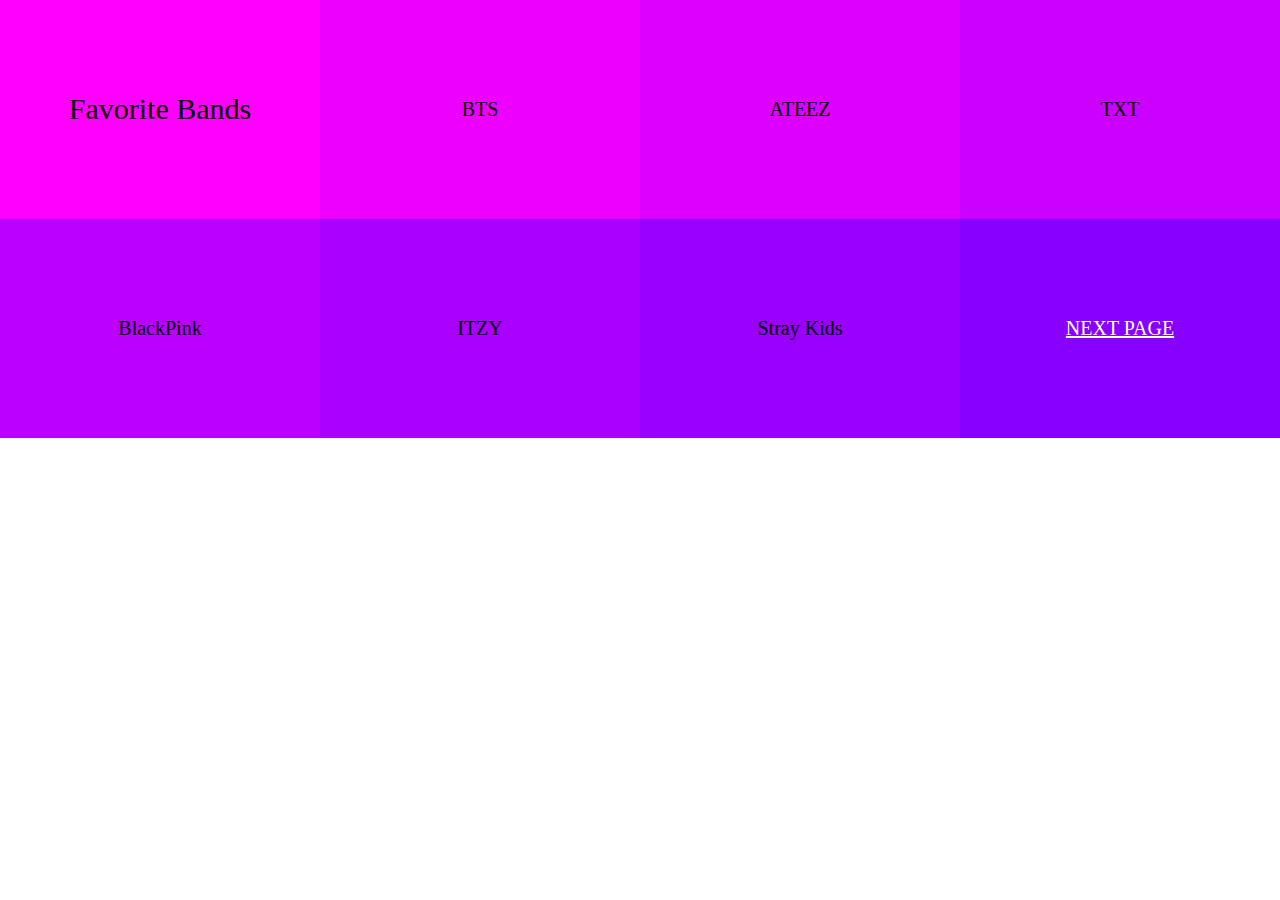
<file: index.html>
<!DOCTYPE html>
<html lang="en">
<head>
    <meta charset="UTF-8">
    <meta name="viewport" content="width=device-width, initial-scale=1.0">
    <meta http-equiv="X-UA-Compatible" content="ie=edge">
    <title>Document</title>
    <link rel="stylesheet" href="main.css">
</head>
<body>
    <header>
        Favorite Bands
    </header>
    <div class="logo">
        BTS
    </div>
    <nav>
        ATEEZ
    </nav>
    <div class="one">TXT</div>
    <div class="two">BlackPink</div>
    <div class="three">ITZY</div>
    <div class="four">Stray Kids</div>
    <a href="two">NEXT PAGE</a>
</body>
</html>
</file>
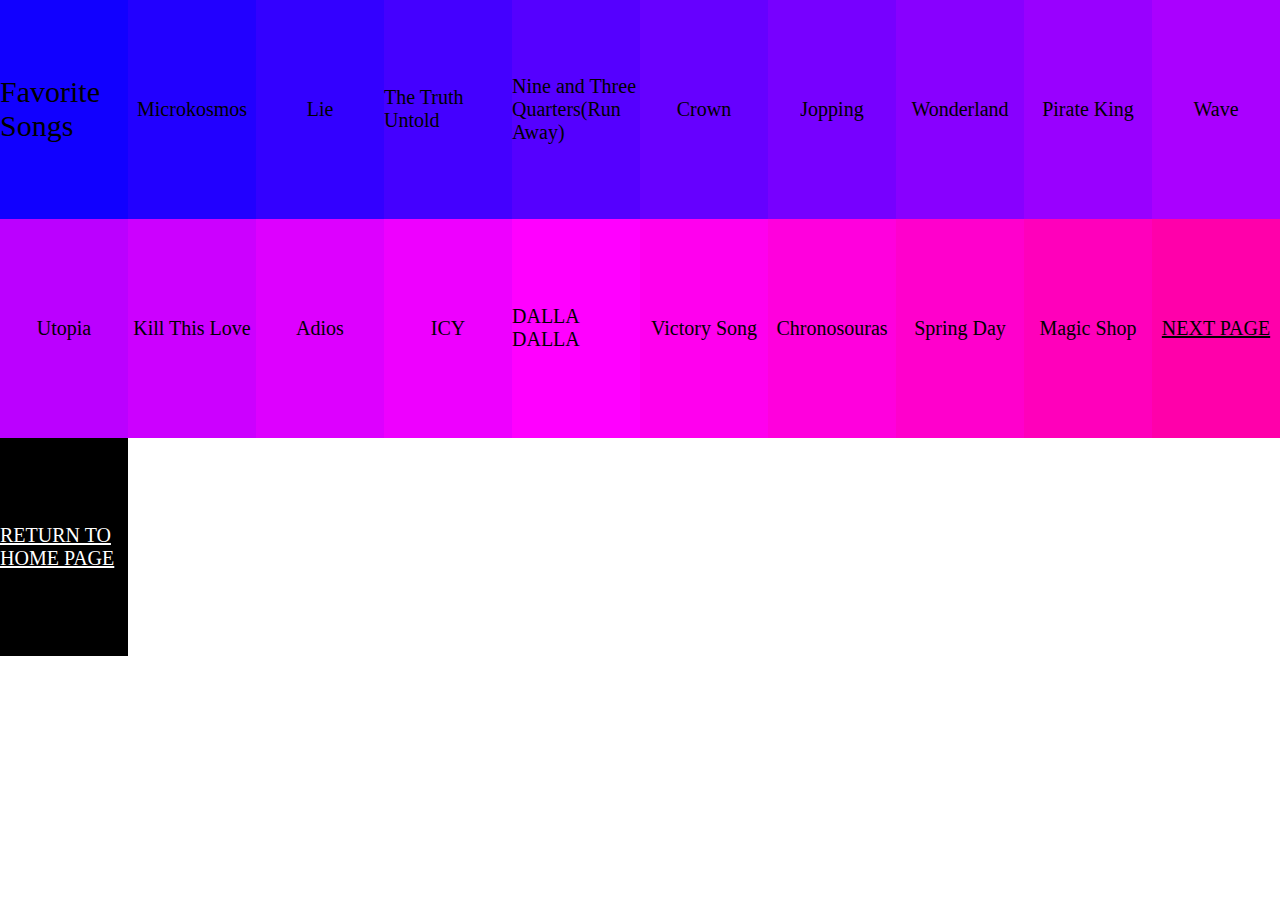
<file: two/index.html>
<!DOCTYPE html>
<html lang="en">
<head>
    <meta charset="UTF-8">
    <meta name="viewport" content="width=device-width, initial-scale=1.0">
    <meta http-equiv="X-UA-Compatible" content="ie=edge">
    <title>two</title>
    <link rel="stylesheet" href="main.css">
</head>
<body>
    <header>
        Favorite Songs
    </header>
    <div class="logo">
        Microkosmos
    </div>
    <nav>
        Lie
    </nav>
    <div class="one">The Truth Untold</div>
    <div class="two">Nine and Three Quarters(Run Away)</div>
    <div class="three">Crown</div>
    <div class="four">Jopping</div>
    <div class="five">Wonderland</div>
    <div class="six">Pirate King</div>
    <div class="seven">Wave</div>
    <div class="eight">Utopia</div>
    <div class="nine">Kill This Love</div>
    <div class="ten">Adios</div>
    <div class="eleven">ICY</div>
    <div class="twelve">DALLA DALLA</div>
    <div class="thirteen">Victory Song</div>
    <div class="fourteen">Chronosouras</div>
    <div class="fifteen">Spring Day</div>
    <div class="sixteen">Magic Shop</div>
    <a class="seventeen" href="three">NEXT PAGE</a>
    <a href="..">RETURN TO HOME PAGE</a>
</body>
</html>
</file>
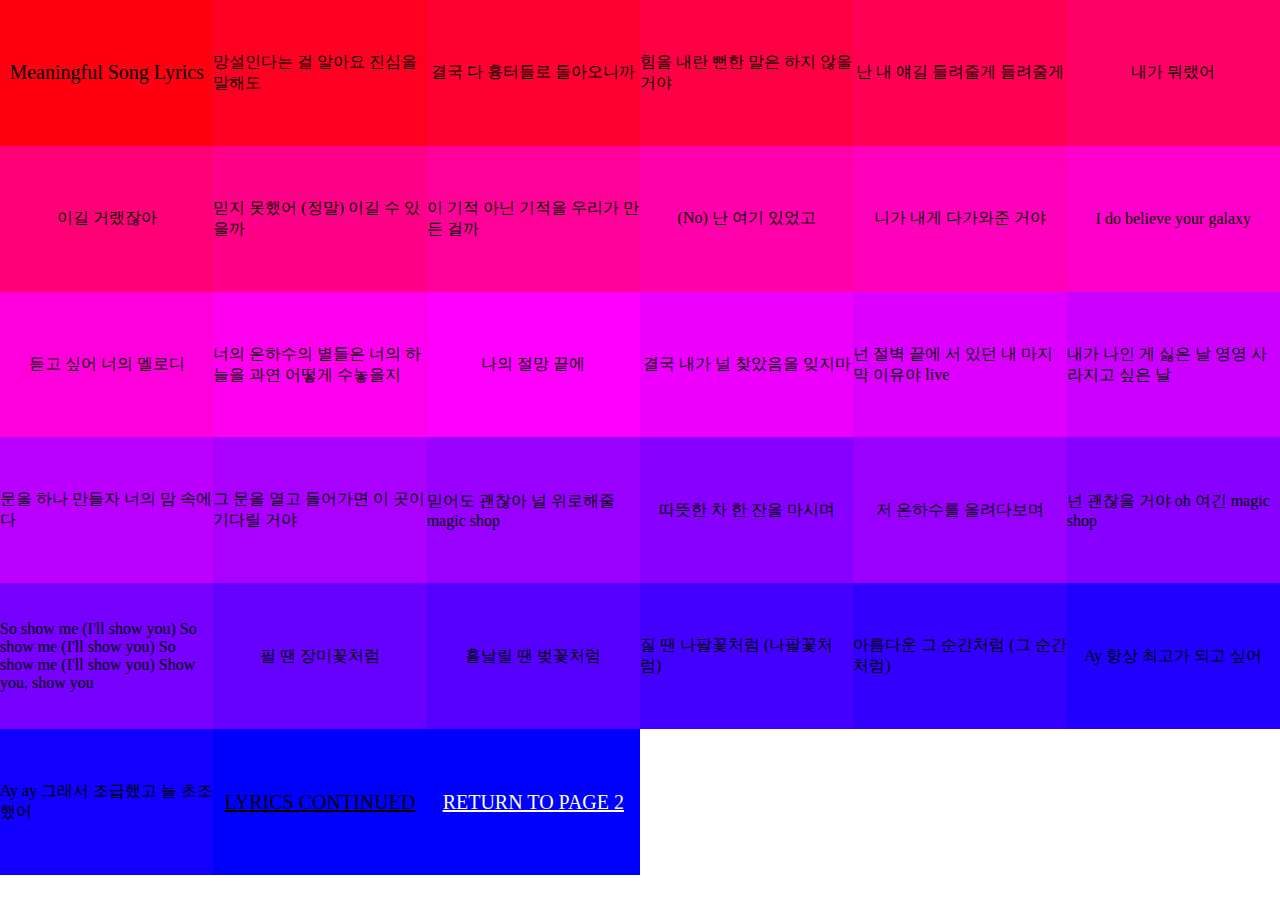
<file: two/three/index.html>
<!DOCTYPE html>
<html lang="en">
<head>
    <meta charset="UTF-8">
    <meta name="viewport" content="width=device-width, initial-scale=1.0">
    <meta http-equiv="X-UA-Compatible" content="ie=edge">
    <title>three</title>
    <link rel="stylesheet" href="main.css">
</head>
<body>
    <header>
        Meaningful Song Lyrics
    </header>
    <div class="logo">
        망설인다는 걸 알아요 진심을 말해도
    </div>
    <nav>
        결국 다 흉터들로 돌아오니까
    </nav>
    <div class="one">힘을 내란 뻔한 말은 하지 않을 거야</div>
    <div class="two">난 내 얘길 들려줄게 들려줄게</div>
    <div class="three">내가 뭐랬어</div>
    <div class="four">이길 거랬잖아</div>
    <div class="five">믿지 못했어 (정말) 이길 수 있을까</div>
    <div class="six">이 기적 아닌 기적을 우리가 만든 걸까</div>
    <div class="seven">(No) 난 여기 있었고</div>
    <div class="eight">니가 내게 다가와준 거야</div>
    <div class="nine">I do believe your galaxy</div>
    <div class="ten">듣고 싶어 너의 멜로디</div>
    <div class="eleven">너의 은하수의 별들은 너의 하늘을 과연 어떻게 수놓을지</div>
    <div class="twelve">나의 절망 끝에</div>
    <div class="thirteen">결국 내가 널 찾았음을 잊지마</div>
    <div class="fourteen">넌 절벽 끝에 서 있던 내 마지막 이유야 live</div>
    <div class="fifteen">내가 나인 게 싫은 날 영영 사라지고 싶은 날</div>
    <div class="sixteen">문을 하나 만들자 너의 맘 속에 다</div>
    <div class="seventeen">그 문을 열고 들어가면 이 곳이 기다릴 거야</div>
    <div class="eighteen">믿어도 괜찮아 널 위로해줄 magic shop</div>
    <div class="nineteen">따뜻한 차 한 잔을 마시며</div>
    <div class="twenty">저 은하수를 올려다보며</div>
    <div class="twenty-one">넌 괜찮을 거야 oh 여긴 magic shop</div>
    <div class="twenty-two">So show me (I'll show you)
        So show me (I'll show you)
        So show me (I'll show you)
        Show you, show you</div>
    <div class="twenty-three">필 땐 장미꽃처럼</div>
    <div class="twenty-four">흩날릴 땐 벚꽃처럼</div>
    <div class="twenty-five">질 땐 나팔꽃처럼 (나팔꽃처럼)</div>
    <div class="twenty-six">아름다운 그 순간처럼 (그 순간처럼)</div>
    <div class="twenty-seven">Ay 항상 최고가 되고 싶어</div>
    <div class="twenty-eight">Ay ay 그래서 조급했고 늘 초조했어</div>
    <a class="twenty-nine" href="four">LYRICS CONTINUED</a>
    <a href="..">RETURN TO PAGE 2</a>
</body>
</html>
</file>
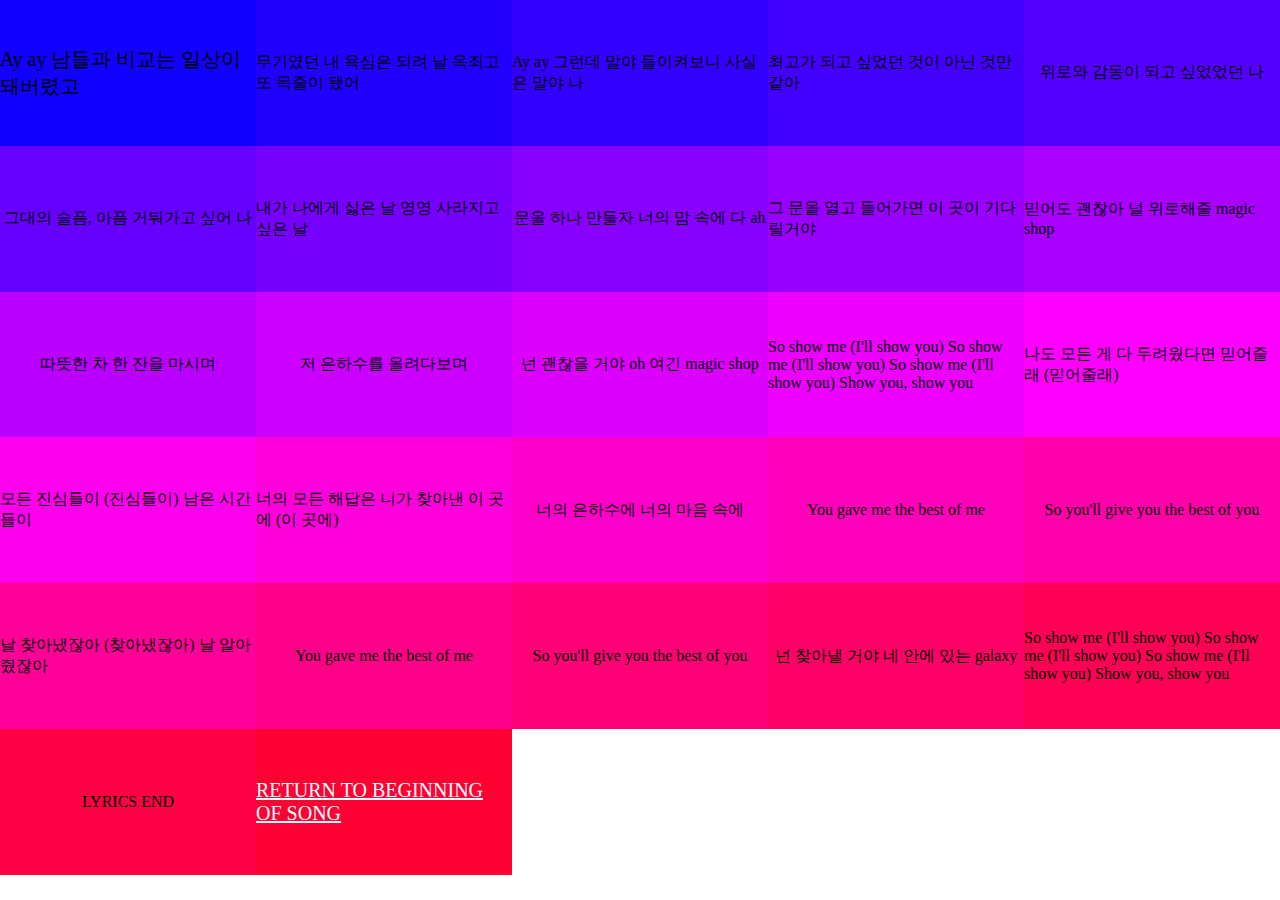
<file: two/three/four/index.html>
<!DOCTYPE html>
<html lang="en">
<head>
    <meta charset="UTF-8">
    <meta name="viewport" content="width=device-width, initial-scale=1.0">
    <meta http-equiv="X-UA-Compatible" content="ie=edge">
    <title>three</title>
    <link rel="stylesheet" href="main.css">
</head>
<body>
    <header>
        Ay ay 남들과 비교는 일상이 돼버렸고
    </header>
    <div class="logo">
        무기였던 내 욕심은 되려 날 옥죄고 또 목줄이 됐어
    </div>
    <nav>
        Ay ay 그런데 말야 돌이켜보니 사실은 말야 나
    </nav>
    <div class="one">최고가 되고 싶었던 것이 아닌 것만 같아</div>
    <div class="two">위로와 감동이 되고 싶었었던 나</div>
    <div class="three">그대의 슬픔, 아픔 거둬가고 싶어 나</div>
    <div class="four">내가 나에게 싫은 날 영영 사라지고 싶은 날</div>
    <div class="five">문을 하나 만들자 너의 맘 속에 다 ah</div>
    <div class="six">그 문을 열고 들어가면 이 곳이 기다릴거야</div>
    <div class="seven">믿어도 괜찮아 널 위로해줄 magic shop</div>
    <div class="eight">따뜻한 차 한 잔을 마시며</div>
    <div class="nine">저 은하수를 올려다보며</div>
    <div class="ten">넌 괜찮을 거야 oh 여긴 magic shop</div>
    <div class="eleven">So show me (I'll show you)
        So show me (I'll show you)
        So show me (I'll show you)
        Show you, show you</div>
    <div class="twelve">나도 모든 게 다 두려웠다면 믿어줄래 (믿어줄래)</div>
    <div class="thirteen">모든 진심들이 (진심들이) 남은 시간들이</div>
    <div class="fourteen">너의 모든 해답은 니가 찾아낸 이 곳에 (이 곳에)</div>
    <div class="fifteen">너의 은하수에 너의 마음 속에</div>
    <div class="sixteen">You gave me the best of me</div>
    <div class="seventeen">So you'll give you the best of you</div>
    <div class="eighteen">날 찾아냈잖아 (찾아냈잖아) 날 알아줬잖아</div>
    <div class="nineteen">You gave me the best of me</div>
    <div class="twenty">So you'll give you the best of you</div>
    <div class="twenty-one">넌 찾아낼 거야 네 안에 있는 galaxy</div>
    <div class="twenty-two">So show me (I'll show you)
        So show me (I'll show you)
        So show me (I'll show you)
        Show you, show you</div>
    <div class="twenty-three">LYRICS END</div>
    <a href="..">RETURN TO BEGINNING OF SONG</a>
</body>
</html>
</file>
<file: main.css>
body{
    margin: 0;
    height: 100vh;

    display: grid;
    grid-template-columns: 1fr 1fr 1fr 1fr;
    grid-template-rows: 1fr 1fr 1fr 1fr 25px;
}

header{
    background-color: #f0f;
    font-family: cursive;
    font-size: 30px;

    display: flex;
    flex-direction: column;
    justify-content: center;
    align-items: center;
}
.logo{
    background-color: #e0f;
    font-size: 20px;

    display: flex;
    flex-direction: column;
    justify-content: center;
    align-items: center;
}
nav{
    background-color: #d0f;
    font-size: 20px;

    display: flex;
    flex-direction: column;
    justify-content: center;
    align-items: center;
}
.one{
    background-color: #c0f;
    font-size: 20px;

    display: flex;
    flex-direction: column;
    justify-content: center;
    align-items: center;
}
.two{
    background-color: #b0f;
    font-size: 20px;

    display: flex;
    flex-direction: column;
    justify-content: center;
    align-items: center;
}
.three{
    background-color: #a0f;
    font-size: 20px;

    display: flex;
    flex-direction: column;
    justify-content: center;
    align-items: center;
}
.four{
    background-color: #90f;
    font-size: 20px;

    display: flex;
    flex-direction: column;
    justify-content: center;
    align-items: center;
}
a{
    background-color: #80f;
    color: white;
    font-size: 20px;

    display: flex;
    flex-direction: column;
    justify-content: center;
    align-items: center;
}
</file>
<file: two/main.css>
body{
    margin: 0;
    height: 100vh;

    display: grid;
    grid-template-columns: 1fr 1fr 1fr 1fr 1fr 1fr 1fr 1fr 1fr 1fr;
    grid-template-rows: 1fr 1fr 1fr 1fr 25px;
}

header{
    background-color: #10f;
    font-family: cursive;
    font-size: 30px;

    display: flex;
    flex-direction: column;
    justify-content: center;
    align-items: center;
}
.logo{
    background-color: #20f;
    font-size: 20px;

    display: flex;
    flex-direction: column;
    justify-content: center;
    align-items: center;
}
nav{
    background-color: #30f;
    font-size: 20px;

    display: flex;
    flex-direction: column;
    justify-content: center;
    align-items: center;
}
.one{
    background-color: #40f;
    font-size: 20px;

    display: flex;
    flex-direction: column;
    justify-content: center;
    align-items: center;
}
.two{
    background-color: #50f;
    font-size: 20px;

    display: flex;
    flex-direction: column;
    justify-content: center;
    align-items: center;
}
.three{
    background-color: #60f;
    font-size: 20px;

    display: flex;
    flex-direction: column;
    justify-content: center;
    align-items: center;
}
.four{
    background-color: #70f;
    font-size: 20px;

    display: flex;
    flex-direction: column;
    justify-content: center;
    align-items: center;
}
.five{
    background-color: #80f;
    font-size: 20px;

    display: flex;
    flex-direction: column;
    justify-content: center;
    align-items: center;
}
.six{
    background-color: #90f;
    font-size: 20px;

    display: flex;
    flex-direction: column;
    justify-content: center;
    align-items: center;
}
.seven{
    background-color: #a0f;
    font-size: 20px;

    display: flex;
    flex-direction: column;
    justify-content: center;
    align-items: center;
}
.eight{
    background-color: #b0f;
    font-size: 20px;

    display: flex;
    flex-direction: column;
    justify-content: center;
    align-items: center;
}
.nine{
    background-color: #c0f;
    font-size: 20px;

    display: flex;
    flex-direction: column;
    justify-content: center;
    align-items: center;
}
.ten{
    background-color: #d0f;
    font-size: 20px;

    display: flex;
    flex-direction: column;
    justify-content: center;
    align-items: center;
}
.eleven{
    background-color: #e0f;
    font-size: 20px;

    display: flex;
    flex-direction: column;
    justify-content: center;
    align-items: center;
}
.twelve{
    background-color: #f0f;
    font-size: 20px;

    display: flex;
    flex-direction: column;
    justify-content: center;
    align-items: center;
}
.thirteen{
    background-color: #f0e;
    font-size: 20px;

    display: flex;
    flex-direction: column;
    justify-content: center;
    align-items: center;
}
.fourteen{
    background-color: #f0d;
    font-size: 20px;

    display: flex;
    flex-direction: column;
    justify-content: center;
    align-items: center;
}
.fifteen{
    background-color: #f0c;
    font-size: 20px;

    display: flex;
    flex-direction: column;
    justify-content: center;
    align-items: center;
}
.sixteen{
    background-color: #f0b;
    font-size: 20px;

    display: flex;
    flex-direction: column;
    justify-content: center;
    align-items: center;
}
.seventeen{
    background-color: #f0a;
    font-size: 20px;
    color: black;

    display: flex;
    flex-direction: column;
    justify-content: center;
    align-items: center;
}
a{
    background-color: black;
    color: white;
    font-size: 20px;

    display: flex;
    flex-direction: column;
    justify-content: center;
    align-items: center;
}
</file>
<file: two/three/main.css>
body{
    margin: 0;
    height: 100vh;

    display: grid;
    grid-template-columns: 1fr 1fr 1fr 1fr 1fr 1fr;
    grid-template-rows: 1fr 1fr 1fr 1fr 1fr 1fr 25px;
}

header{
    background-color: #f01;
    font-size: 20px;
    font-family: cursive;

    display: flex;
    flex-direction: column;
    justify-content: center;
    align-items: center;
}
.logo{
    background-color: #f02;
    display: flex;
    flex-direction: column;
    justify-content: center;
    align-items: center;
}
nav{
    background-color:#f03;

    display: flex;
    flex-direction: column;
    justify-content: center;
    align-items: center;
}
.one{
    background-color: #f04;

    display: flex;
    flex-direction: column;
    justify-content: center;
    align-items: center;
}
.two{
    background-color: #f05;

    display: flex;
    flex-direction: column;
    justify-content: center;
    align-items: center;
}
.three{
    background-color: #f06;

    display: flex;
    flex-direction: column;
    justify-content: center;
    align-items: center;
}
.four{
    background-color: #f07;

    display: flex;
    flex-direction: column;
    justify-content: center;
    align-items: center;
}
.five{
    background-color: #f08;

    display: flex;
    flex-direction: column;
    justify-content: center;
    align-items: center;
}
.six{
    background-color: #f09;

    display: flex;
    flex-direction: column;
    justify-content: center;
    align-items: center;
}
.seven{
    background-color:#f0a;

    display: flex;
    flex-direction: column;
    justify-content: center;
    align-items: center;
}
.eight{
    background-color:#f0b;

    display: flex;
    flex-direction: column;
    justify-content: center;
    align-items: center;
}
.nine{
    background-color:#f0c;

    display: flex;
    flex-direction: column;
    justify-content: center;
    align-items: center;
}
.ten{
    background-color:#f0d;

    display: flex;
    flex-direction: column;
    justify-content: center;
    align-items: center;
}
.eleven{
    background-color:#f0e;
    
    display: flex;
    flex-direction: column;
    justify-content: center;
    align-items: center;
}
.twelve{
    background-color: #f0f;

    display: flex;
    flex-direction: column;
    justify-content: center;
    align-items: center;
}
.thirteen{
    background-color: #e0f;

    display: flex;
    flex-direction: column;
    justify-content: center;
    align-items: center;
}
.fourteen{
    background-color: #d0f;

    display: flex;
    flex-direction: column;
    justify-content: center;
    align-items: center;
}
.fifteen{
    background-color: #c0f;

    display: flex;
    flex-direction: column;
    justify-content: center;
    align-items: center;
}
.sixteen{
    background-color: #b0f;

    display: flex;
    flex-direction: column;
    justify-content: center;
    align-items: center;
}
.seventeen{
    background-color: #a0f;

    display: flex;
    flex-direction: column;
    justify-content: center;
    align-items: center;
}
.eighteen{
    background-color: #90f;

    display: flex;
    flex-direction: column;
    justify-content: center;
    align-items: center;
}
.nineteen{
    background-color: #80f;

    display: flex;
    flex-direction: column;
    justify-content: center;
    align-items: center;
}
.twenty{
    background-color: #90f;

    display: flex;
    flex-direction: column;
    justify-content: center;
    align-items: center;
}
.twenty-one{
    background-color: #80f;

    display: flex;
    flex-direction: column;
    justify-content: center;
    align-items: center;
}
.twenty-two{
    background-color: #70f;

    display: flex;
    flex-direction: column;
    justify-content: center;
    align-items: center;
}
.twenty-three{
    background-color: #60f;
    
    display: flex;
    flex-direction: column;
    justify-content: center;
    align-items: center;
}
.twenty-four{
    background-color: #50f;

    display: flex;
    flex-direction: column;
    justify-content: center;
    align-items: center;
}
.twenty-five{
    background-color: #40f;

    display: flex;
    flex-direction: column;
    justify-content: center;
    align-items: center;
}
.twenty-six{
    background-color: #30f;

    display: flex;
    flex-direction: column;
    justify-content: center;
    align-items: center;
}
.twenty-seven{
    background-color: #20f;

    display: flex;
    flex-direction: column;
    justify-content: center;
    align-items: center;
}
.twenty-eight{
    background-color: #10f;

    display: flex;
    flex-direction: column;
    justify-content: center;
    align-items: center;
}
.twenty-nine{
    background-color: #00f;
    color: black;

    display: flex;
    flex-direction: column;
    justify-content: center;
    align-items: center;
}
a{
    background-color: #00f;
    color: white;
    font-size: 20px;

    display: flex;
    flex-direction: column;
    justify-content: center;
    align-items: center;
}
</file>
<file: two/three/four/main.css>
body{
    margin: 0;
    height: 100vh;

    display: grid;
    grid-template-columns: 1fr 1fr 1fr 1fr 1fr;
    grid-template-rows: 1fr 1fr 1fr 1fr 1fr 1fr 25px;
}

header{
    background-color: #10f;
    font-size: 20px;
    font-family: cursive;

    display: flex;
    flex-direction: column;
    justify-content: center;
    align-items: center;
}
.logo{
    background-color: #20f;

    display: flex;
    flex-direction: column;
    justify-content: center;
    align-items: center;
}
nav{
    background-color: #30f;

    display: flex;
    flex-direction: column;
    justify-content: center;
    align-items: center;
}
.one{
    background-color: #40f;

    display: flex;
    flex-direction: column;
    justify-content: center;
    align-items: center;
}
.two{
    background-color: #50f;

    display: flex;
    flex-direction: column;
    justify-content: center;
    align-items: center;
}
.three{
    background-color: #60f;

    display: flex;
    flex-direction: column;
    justify-content: center;
    align-items: center;
}
.four{
    background-color: #70f;

    display: flex;
    flex-direction: column;
    justify-content: center;
    align-items: center;
}
.five{
    background-color: #80f;

    display: flex;
    flex-direction: column;
    justify-content: center;
    align-items: center;
}
.six{
    background-color: #90f;

    display: flex;
    flex-direction: column;
    justify-content: center;
    align-items: center;
}
.seven{
    background-color: #a0f;

    display: flex;
    flex-direction: column;
    justify-content: center;
    align-items: center;
}
.eight{
    background-color: #b0f;

    display: flex;
    flex-direction: column;
    justify-content: center;
    align-items: center;
}
.nine{
    background-color: #c0f;

    display: flex;
    flex-direction: column;
    justify-content: center;
    align-items: center;
}
.ten{
    background-color: #d0f;

    display: flex;
    flex-direction: column;
    justify-content: center;
    align-items: center;
}
.eleven{
    background-color: #e0f;

    display: flex;
    flex-direction: column;
    justify-content: center;
    align-items: center;
}
.twelve{
    background-color: #f0f;

    display: flex;
    flex-direction: column;
    justify-content: center;
    align-items: center;
}
.thirteen{
    background-color: #f0e;

    display: flex;
    flex-direction: column;
    justify-content: center;
    align-items: center;
}
.fourteen{
    background-color: #f0d;

    display: flex;
    flex-direction: column;
    justify-content: center;
    align-items: center;
}
.fifteen{
    background-color: #f0c;

    display: flex;
    flex-direction: column;
    justify-content: center;
    align-items: center;
}
.sixteen{
    background-color: #f0b;

    display: flex;
    flex-direction: column;
    justify-content: center;
    align-items: center;
}
.seventeen{
    background-color: #f0a;

    display: flex;
    flex-direction: column;
    justify-content: center;
    align-items: center;
}
.eighteen{
    background-color: #f09;

    display: flex;
    flex-direction: column;
    justify-content: center;
    align-items: center;
}
.nineteen{
    background-color: #f08;

    display: flex;
    flex-direction: column;
    justify-content: center;
    align-items: center;
}
.twenty{
    background-color: #f07;

    display: flex;
    flex-direction: column;
    justify-content: center;
    align-items: center;
}
.twenty-one{
    background-color: #f06;

    display: flex;
    flex-direction: column;
    justify-content: center;
    align-items: center;
}
.twenty-two{
    background-color: #f05;

    display: flex;
    flex-direction: column;
    justify-content: center;
    align-items: center;
}
.twenty-three{
    background-color: #f04;

    display: flex;
    flex-direction: column;
    justify-content: center;
    align-items: center;
}
a{
    background-color: #f03;
    color: white;
    font-size: 20px;

    display: flex;
    flex-direction: column;
    justify-content: center;
    align-items: center;
}
</file>
